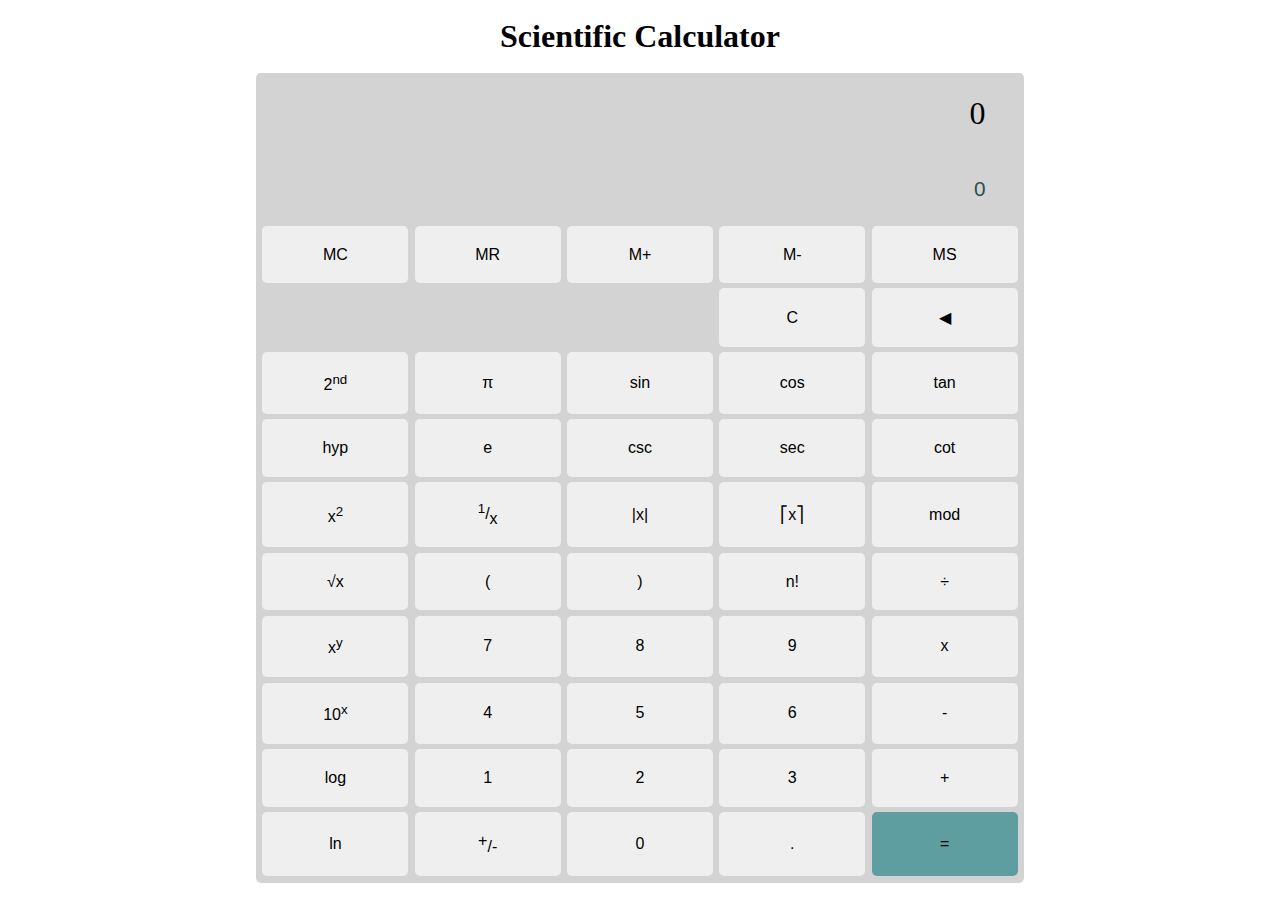
<file: index.html>
<!DOCTYPE html>
<html lang="en">

<head>
    <meta charset="UTF-8">
    <meta http-equiv="X-UA-Compatible" content="IE=edge">
    <meta name="viewport" content="width=device-width, initial-scale=1.0">
    <link rel="stylesheet" href="style.css">
    <script src="index.js" defer type="module"></script>
    <title>Scientific Calculator</title>
</head>

<body>
    <header>
        <h1>Scientific Calculator</h1>
    </header>
    <div id="calc-body">
        <p id="result" class="row1">0</p>
        <input id="input" class="row2" value="0" />
        <div class="rest-rows flex-buttons-five">
            <button class="operations" data-symbol="mc">MC</button>
            <button class="operations" data-symbol="mr">MR</button>
            <button class="operations" data-symbol="mp">M+</button>
            <button class="operations" data-symbol="mm">M-</button>
            <button class="operations" data-symbol="ms">MS</button>
        </div>
        <div class="rest-rows flex-buttons-five">
            <button class="invisibleButton"></button>
            <button class="invisibleButton"></button>
            <button class="invisibleButton"></button>
            <button class="operations" data-symbol="clear">C</button>
            <button class="operations" data-symbol="remove">◀</button>
        </div>
        <div class="rest-rows flex-buttons-five">
            <button id="genToggleButton" class="toggle-buttons" data-status="off">2<sup class="small">nd</sup></button>
            <button class="values" data-value="pi">&pi;</button>
            <button class="special-operators hyp-toggle-off gen-toggle-off" data-symbol="sin">sin</button>
            <button class="special-operators hyp-toggle-off gen-toggle-off" data-symbol="cos">cos</button>
            <button class="special-operators hyp-toggle-off gen-toggle-off" data-symbol="tan">tan</button>

            <button class="special-operators hyp-toggle-off gen-toggle-on" data-symbol="isin">sin<sup
                    class="small">-1</sup></button>
            <button class="special-operators hyp-toggle-off gen-toggle-on" data-symbol="icos">cos<sup
                    class="small">-1</sup></button>
            <button class="special-operators hyp-toggle-off gen-toggle-on" data-symbol="itan">tan<sup
                    class="small">-1</sup></button>

            <button class="special-operators hyp-toggle-on" data-symbol="sinh">sinh</button>
            <button class="special-operators hyp-toggle-on" data-symbol="cosh">cosh</button>
            <button class="special-operators hyp-toggle-on" data-symbol="tanh">tanh</button>
        </div>
        <div class="rest-rows flex-buttons-five">
            <button id="hypToggleButton" class="toggle-buttons" data-status="off">hyp</button>
            <button class="values" data-value="e">e</button>
            <button class="special-operators hyp-toggle-off gen-toggle-off" data-symbol="csc">csc</button>
            <button class="special-operators hyp-toggle-off gen-toggle-off" data-symbol="sec">sec</button>
            <button class="special-operators hyp-toggle-off gen-toggle-off" data-symbol="cot">cot</button>

            <button class="special-operators hyp-toggle-off gen-toggle-on" data-symbol="icsc">csc<sup
                    class="small">-1</sup></button>
            <button class="special-operators hyp-toggle-off gen-toggle-on" data-symbol="isec">sec<sup
                    class="small">-1</sup></button>
            <button class="special-operators hyp-toggle-off gen-toggle-on" data-symbol="icot">cot<sup
                    class="small">-1</sup></button>

            <button class="special-operators hyp-toggle-on" data-symbol="csch">csch</button>
            <button class="special-operators hyp-toggle-on" data-symbol="sech">sech</button>
            <button class="special-operators hyp-toggle-on" data-symbol="coth">coth</button>
        </div>
        <div class="rest-rows flex-buttons-five">
            <button class="special-operators gen-toggle-off" data-last data-symbol="square">x<sup
                    class="small">2</sup></button>
            <button class="special-operators gen-toggle-on" data-last data-symbol="cube">x<sup
                    class="small">3</sup></button>
            <button class="special-operators" data-symbol="inverse"><sup class="small">1</sup>/<sub>x</sub></button>
            <button class="special-operators" data-last data-symbol="abs">|x|</button>
            <button class="special-operators gen-toggle-off" data-last data-symbol="ceil">⎡x⎤</button>
            <button class="special-operators gen-toggle-on" data-last data-symbol="floor">⎣x⎦</button>
            <button class="special-operators" data-last data-symbol="mod">mod</button>
        </div>
        <div class="rest-rows flex-buttons-five">
            <button class="special-operators gen-toggle-off" data-symbol="sqrt">&Sqrt;x</button>
            <button class="special-operators gen-toggle-on" data-symbol="qrt"><sup class="small">3</sup>&Sqrt;x</button>
            <button class="values" data-value="(">(</button>
            <button class="values" data-value=")">)</button>
            <button class="operators" data-symbol="fact">n!</button>
            <button class="operators" data-symbol="div">&div;</button>
        </div>
        <div class="rest-rows flex-buttons-five">
            <button class="special-operators" data-last data-symbol="xy">x<sup class="small">y</sup></button>
            <button class="values" data-value="7">7</button>
            <button class="values" data-value="8">8</button>
            <button class="values" data-value="9">9</button>
            <button class="operators" data-symbol="mul">x</button>
        </div>
        <div class="rest-rows flex-buttons-five">
            <button class="special-operators gen-toggle-off" data-symbol="10x">10<sup class="small">x</sup></button>
            <button class="special-operators gen-toggle-on" data-symbol="2x">2<sup>x</sup></button>
            <button class="values" data-value="4">4</button>
            <button class="values" data-value="5">5</button>
            <button class="values" data-value="6">6</button>
            <button class="operators" data-symbol="sub">-</button>
        </div>
        <div class="rest-rows flex-buttons-five">
            <button class="special-operators" data-symbol="log">log</button>
            <button class="values" data-value="1">1</button>
            <button class="values" data-value="2">2</button>
            <button class="values" data-value="3">3</button>
            <button class="operators" data-symbol="add">+</button>
        </div>
        <div class="rest-rows flex-buttons-five">
            <button class="special-operators" data-symbol="ln">ln</button>
            <button class="special-operators" data-last data-symbol="pom"><sup>+</sup>/-</button>
            <button class="values" data-value="0">0</button>
            <button class="values" data-value=".">.</button>
            <button id="equalButton" class="operations" data-symbol="eq">=</button>
        </div>
    </div>
</body>

</html>
</file>
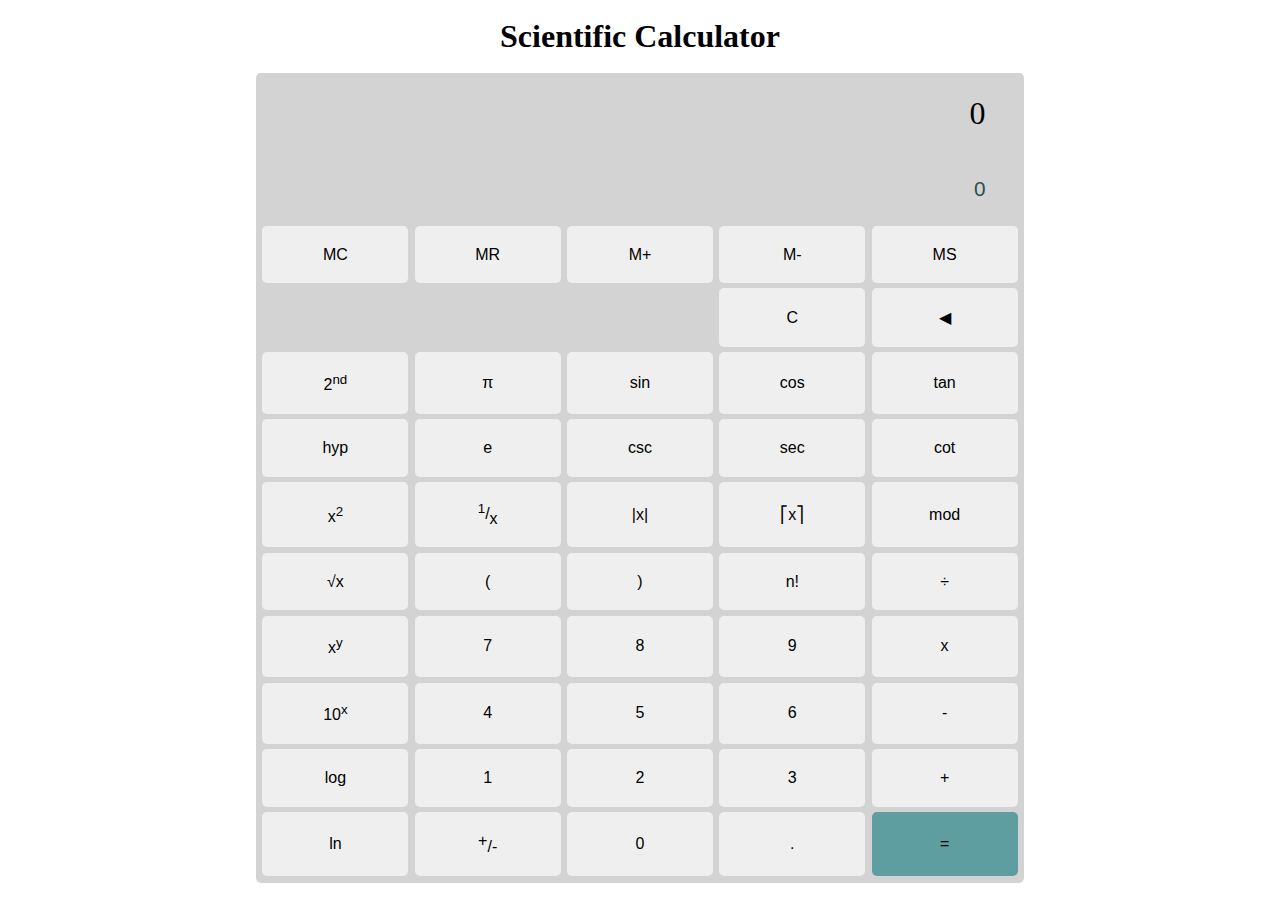
<file: Assignment1/index.html>
<!DOCTYPE html>
<html lang="en">

<head>
    <meta charset="UTF-8">
    <meta http-equiv="X-UA-Compatible" content="IE=edge">
    <meta name="viewport" content="width=device-width, initial-scale=1.0">
    <link rel="stylesheet" href="style.css">
    <script src="index.js" defer type="module"></script>
    <title>Scientific Calculator</title>
</head>

<body>
    <header>
        <h1>Scientific Calculator</h1>
    </header>
    <div id="calc-body">
        <p id="result" class="row1">0</p>
        <input id="input" class="row2" value="0" />
        <div class="rest-rows flex-buttons-five">
            <button class="operations" data-symbol="mc">MC</button>
            <button class="operations" data-symbol="mr">MR</button>
            <button class="operations" data-symbol="mp">M+</button>
            <button class="operations" data-symbol="mm">M-</button>
            <button class="operations" data-symbol="ms">MS</button>
        </div>
        <div class="rest-rows flex-buttons-five">
            <button class="invisibleButton"></button>
            <button class="invisibleButton"></button>
            <button class="invisibleButton"></button>
            <button class="operations" data-symbol="clear">C</button>
            <button class="operations" data-symbol="remove">◀</button>
        </div>
        <div class="rest-rows flex-buttons-five">
            <button id="genToggleButton" class="toggle-buttons" data-status="off">2<sup class="small">nd</sup></button>
            <button class="values" data-value="pi">&pi;</button>
            <button class="special-operators hyp-toggle-off gen-toggle-off" data-symbol="sin">sin</button>
            <button class="special-operators hyp-toggle-off gen-toggle-off" data-symbol="cos">cos</button>
            <button class="special-operators hyp-toggle-off gen-toggle-off" data-symbol="tan">tan</button>

            <button class="special-operators hyp-toggle-off gen-toggle-on" data-symbol="asin">sin<sup
                    class="small">-1</sup></button>
            <button class="special-operators hyp-toggle-off gen-toggle-on" data-symbol="acos">cos<sup
                    class="small">-1</sup></button>
            <button class="special-operators hyp-toggle-off gen-toggle-on" data-symbol="atan">tan<sup
                    class="small">-1</sup></button>

            <button class="special-operators hyp-toggle-on" data-symbol="sinh">sinh</button>
            <button class="special-operators hyp-toggle-on" data-symbol="cosh">cosh</button>
            <button class="special-operators hyp-toggle-on" data-symbol="tanh">tanh</button>
        </div>
        <div class="rest-rows flex-buttons-five">
            <button id="hypToggleButton" class="toggle-buttons" data-status="off">hyp</button>
            <button class="values" data-value="e">e</button>
            <button class="special-operators hyp-toggle-off gen-toggle-off" data-symbol="csc">csc</button>
            <button class="special-operators hyp-toggle-off gen-toggle-off" data-symbol="sec">sec</button>
            <button class="special-operators hyp-toggle-off gen-toggle-off" data-symbol="cot">cot</button>

            <button class="special-operators hyp-toggle-off gen-toggle-on" data-symbol="acsc">csc<sup
                    class="small">-1</sup></button>
            <button class="special-operators hyp-toggle-off gen-toggle-on" data-symbol="asec">sec<sup
                    class="small">-1</sup></button>
            <button class="special-operators hyp-toggle-off gen-toggle-on" data-symbol="acot">cot<sup
                    class="small">-1</sup></button>

            <button class="special-operators hyp-toggle-on" data-symbol="csch">csch</button>
            <button class="special-operators hyp-toggle-on" data-symbol="sech">sech</button>
            <button class="special-operators hyp-toggle-on" data-symbol="coth">coth</button>
        </div>
        <div class="rest-rows flex-buttons-five">
            <button class="special-operators gen-toggle-off" data-last data-symbol="square">x<sup
                    class="small">2</sup></button>
            <button class="special-operators gen-toggle-on" data-last data-symbol="cube">x<sup
                    class="small">3</sup></button>
            <button class="special-operators" data-symbol="inverse"><sup class="small">1</sup>/<sub>x</sub></button>
            <button class="special-operators" data-last data-symbol="abs">|x|</button>
            <button class="special-operators gen-toggle-off" data-last data-symbol="ceil">⎡x⎤</button>
            <button class="special-operators gen-toggle-on" data-last data-symbol="floor">⎣x⎦</button>
            <button class="special-operators" data-last data-symbol="mod">mod</button>
        </div>
        <div class="rest-rows flex-buttons-five">
            <button class="special-operators gen-toggle-off" data-symbol="sqrt">&Sqrt;x</button>
            <button class="special-operators gen-toggle-on" data-symbol="qrt"><sup class="small">3</sup>&Sqrt;x</button>
            <button class="values" data-value="(">(</button>
            <button class="values" data-value=")">)</button>
            <button class="operators" data-symbol="fact">n!</button>
            <button class="operators" data-symbol="div">&div;</button>
        </div>
        <div class="rest-rows flex-buttons-five">
            <button class="special-operators" data-last data-symbol="xy">x<sup class="small">y</sup></button>
            <button class="values" data-value="7">7</button>
            <button class="values" data-value="8">8</button>
            <button class="values" data-value="9">9</button>
            <button class="operators" data-symbol="mul">x</button>
        </div>
        <div class="rest-rows flex-buttons-five">
            <button class="special-operators gen-toggle-off" data-symbol="10x">10<sup class="small">x</sup></button>
            <button class="special-operators gen-toggle-on" data-symbol="2x">2<sup>x</sup></button>
            <button class="values" data-value="4">4</button>
            <button class="values" data-value="5">5</button>
            <button class="values" data-value="6">6</button>
            <button class="operators" data-symbol="sub">-</button>
        </div>
        <div class="rest-rows flex-buttons-five">
            <button class="special-operators" data-symbol="log">log</button>
            <button class="values" data-value="1">1</button>
            <button class="values" data-value="2">2</button>
            <button class="values" data-value="3">3</button>
            <button class="operators" data-symbol="add">+</button>
        </div>
        <div class="rest-rows flex-buttons-five">
            <button class="special-operators" data-symbol="ln">ln</button>
            <button class="special-operators" data-last data-symbol="pom"><sup>+</sup>/-</button>
            <button class="values" data-value="0">0</button>
            <button class="values" data-value=".">.</button>
            <button id="equalButton" class="operations" data-symbol="eq">=</button>
        </div>
    </div>
</body>

</html>
</file>
<file: style.css>
/* CSS Reset */
* {
    margin: 0;
    padding: 0;
    box-sizing: border-box;
    font-size: 16px;
}

/* Global */

body {
    width: 100vw;
    height: 100vh;
}

.small {
    font-size: smaller;
}

h1 {
    font-size: 2rem;
    text-align: center;
    margin: 2vh 0;
}

input:focus {
    border: none;
    outline: none;
}

button {
    border: none;
    border-radius: 5px;
}

button:hover {
    cursor: pointer;
}

.flex-buttons-two {
    display: flex;
    flex-direction: row;
    align-items: center;
    column-gap: 1.5%;
    padding-left: 1.5%;
}

.flex-buttons-five {
    display: flex;
    flex-direction: row;
    justify-content: space-evenly;
    align-items: center;
}

/* Calc */

.gen-toggle-on {
    display: none;
}

.hyp-toggle-on {
    display: none;
}

#equalButton {
    background-color: cadetblue;
}

#calc-body {
    width: 60%;
    height: 90%;
    margin: 0 auto;
    padding-bottom: 0.5vh;
    border-radius: 5px;
    background-color: lightgray;
    display: grid;
    grid-template-areas: 'row1'
        'row2'
        'row3 row3 row3'
        'row4 row4 row4 row4 row4'
        'row5 row5'
        'rest rest rest rest rest'
        'blank rest rest rest rest'
        'rest rest rest rest rest'
        'rest rest rest rest rest'
        'rest rest rest rest rest'
        'rest rest rest rest rest'
        'rest rest rest rest rest'
    ;
}

.row1 {
    grid-area: 'row1';
    text-align: right;
    align-self: center;
    width: 90%;
    margin: 0 auto;
}

.row2 {
    grid-area: 'row2';
    text-align: right;
    border: none;
    background-color: lightgray;
    color: darkslategray;
    font-size: 1.3rem;
    width: 90%;
    justify-self: center;
}

.row2:focus {
    caret-color: transparent;
}

.row3 {
    grid-area: 'row3';
}

.row4 {
    grid-area: 'row4';
}

.row5 {
    grid-area: 'row5';
}

.row5 button,
.row3 button {
    width: 30%;
    height: 60%;
}

.rest-rows {
    grid-area: 'rest';
}

.rest-rows button,
.row4 button {
    width: 19%;
    height: 92%;
}

#result {
    font-size: 2rem;
}

.invisibleButton {
    background: transparent;
}

.invisibleButton:hover {
    cursor: default;
}
</file>
<file: Assignment1/style.css>
/* CSS Reset */
* {
    margin: 0;
    padding: 0;
    box-sizing: border-box;
    font-size: 16px;
}

/* Global */

body {
    width: 100vw;
    height: 100vh;
}

.small {
    font-size: smaller;
}

h1 {
    font-size: 2rem;
    text-align: center;
    margin: 2vh 0;
}

input:focus {
    border: none;
    outline: none;
}

button {
    border: none;
    border-radius: 5px;
}

button:hover {
    cursor: pointer;
}

.flex-buttons-two {
    display: flex;
    flex-direction: row;
    align-items: center;
    column-gap: 1.5%;
    padding-left: 1.5%;
}

.flex-buttons-five {
    display: flex;
    flex-direction: row;
    justify-content: space-evenly;
    align-items: center;
}

/* Calc */

.gen-toggle-on {
    display: none;
}

.hyp-toggle-on {
    display: none;
}

#equalButton {
    background-color: cadetblue;
}

#calc-body {
    width: 60%;
    height: 90%;
    margin: 0 auto;
    padding-bottom: 0.5vh;
    border-radius: 5px;
    background-color: lightgray;
    display: grid;
    grid-template-areas: 'row1'
        'row2'
        'row3 row3 row3'
        'row4 row4 row4 row4 row4'
        'row5 row5'
        'rest rest rest rest rest'
        'blank rest rest rest rest'
        'rest rest rest rest rest'
        'rest rest rest rest rest'
        'rest rest rest rest rest'
        'rest rest rest rest rest'
        'rest rest rest rest rest'
    ;
}

.row1 {
    grid-area: 'row1';
    text-align: right;
    align-self: center;
    width: 90%;
    margin: 0 auto;
}

.row2 {
    grid-area: 'row2';
    text-align: right;
    border: none;
    background-color: lightgray;
    color: darkslategray;
    font-size: 1.3rem;
    width: 90%;
    justify-self: center;
}

.row2:focus {
    caret-color: transparent;
}

.row3 {
    grid-area: 'row3';
}

.row4 {
    grid-area: 'row4';
}

.row5 {
    grid-area: 'row5';
}

.row5 button,
.row3 button {
    width: 30%;
    height: 60%;
}

.rest-rows {
    grid-area: 'rest';
}

.rest-rows button,
.row4 button {
    width: 19%;
    height: 92%;
}

#result {
    font-size: 2rem;
}

.invisibleButton {
    background: transparent;
}

.invisibleButton:hover {
    cursor: default;
}
</file>
